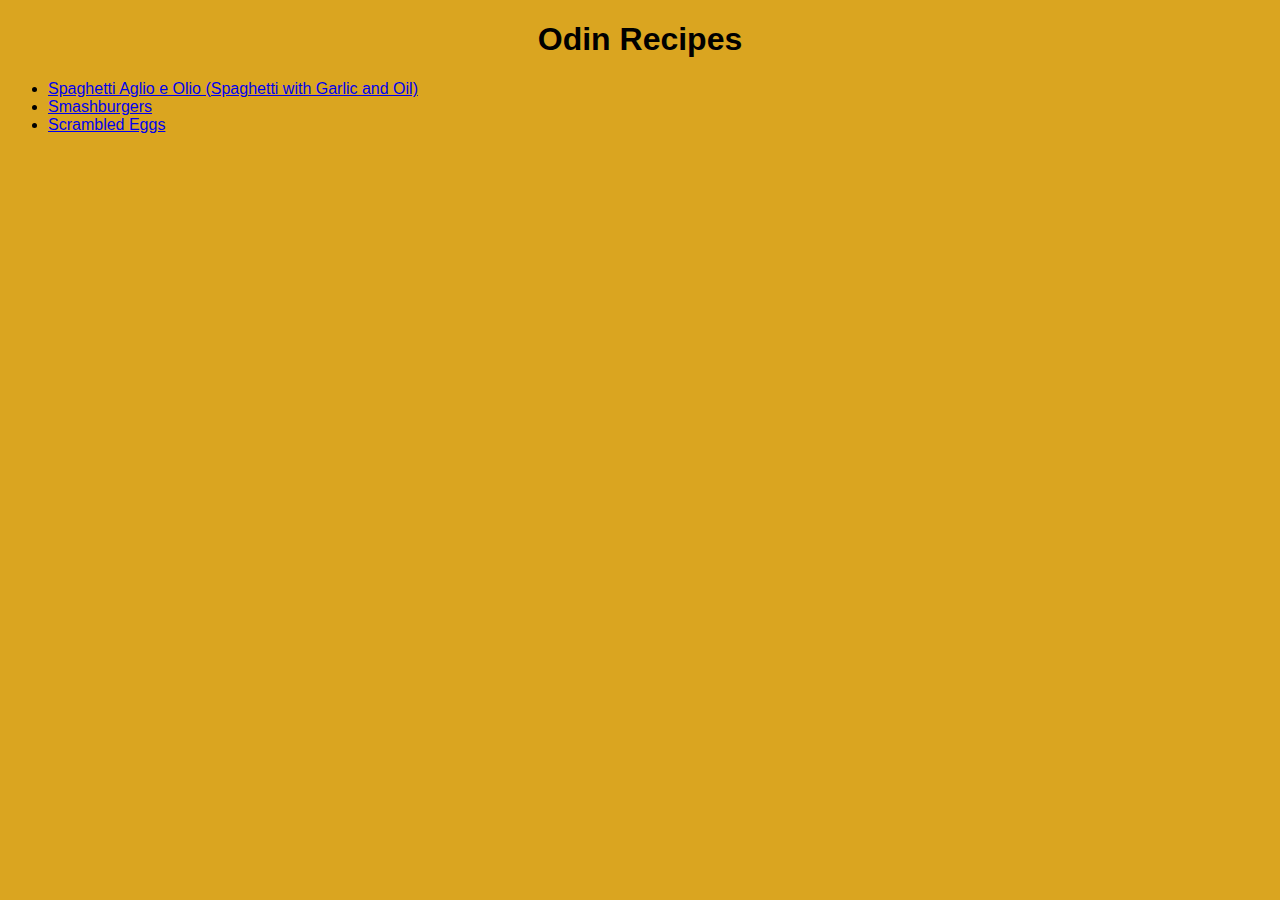
<file: index.html>
<!DOCTYPE html>
<html lang="en">
<head>
    <meta charset="UTF-8">
    <meta http-equiv="X-UA-Compatible" content="IE=edge">
    <meta name="viewport" content="width=device-width, initial-scale=1.0">
    <link rel="stylesheet" href="styles.css">
    <title>Odin Recipes</title>
</head>
<body>
    <h1>Odin Recipes</h1>
        <ul>
            <li><a href="recipes/spaghetti.html">Spaghetti Aglio e Olio (Spaghetti with Garlic and Oil)</a></li>
            <li><a href="recipes/smashburgers.html">Smashburgers</a></li>
            <li><a href="recipes/scrambled-eggs.html">Scrambled Eggs</a></li>
        </ul>    
</body>
</html>
</file>
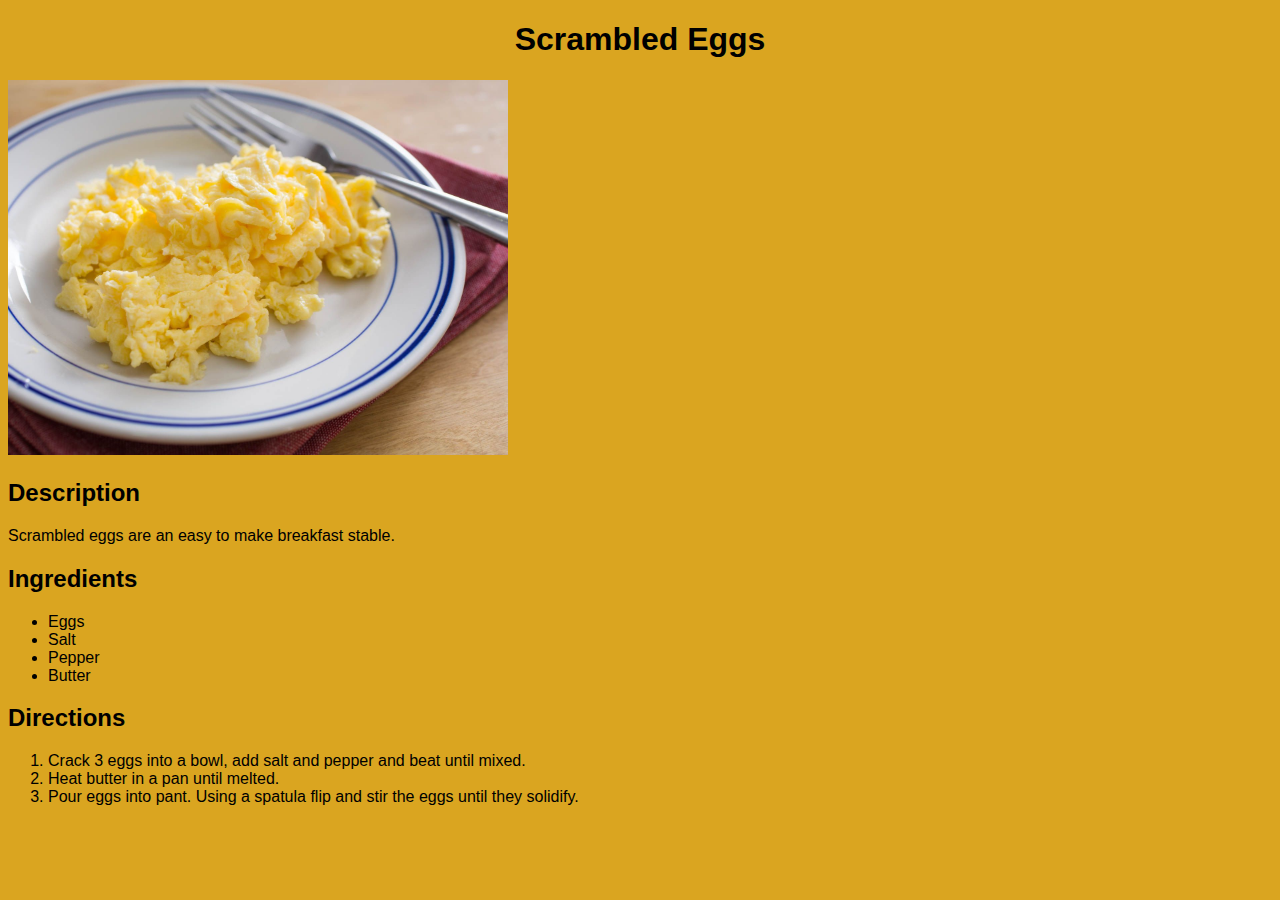
<file: recipes/scrambled-eggs.html>
<!DOCTYPE html>
<html lang="en">
<head>
    <meta charset="UTF-8">
    <meta http-equiv="X-UA-Compatible" content="IE=edge">
    <meta name="viewport" content="width=device-width, initial-scale=1.0">
    <link rel="stylesheet" href="../styles.css">
    <title>Scrambled Eggs</title>
</head>
<body>
    <h1>Scrambled Eggs</h1>
        <img src="recipe-img/scrambled-eggs.jpg" alt ="A plate of scrambled eggs.">
        <h2>Description</h2>
            <p>Scrambled eggs are an easy to make breakfast stable.</p>
        <h2>Ingredients</h2>
            <ul>
                <li>Eggs</li>
                <li>Salt</li>
                <li>Pepper</li>
                <li>Butter</li>
            </ul>
        <h2>Directions</h2>
            <ol>
                <li>Crack 3 eggs into a bowl, add salt and pepper and beat until mixed.</li>
                <li>Heat butter in a pan until melted.</li>
                <li>Pour eggs into pant. Using a spatula flip and stir the eggs until they solidify.</li>
            </ol>
</body>
</html>
</file>
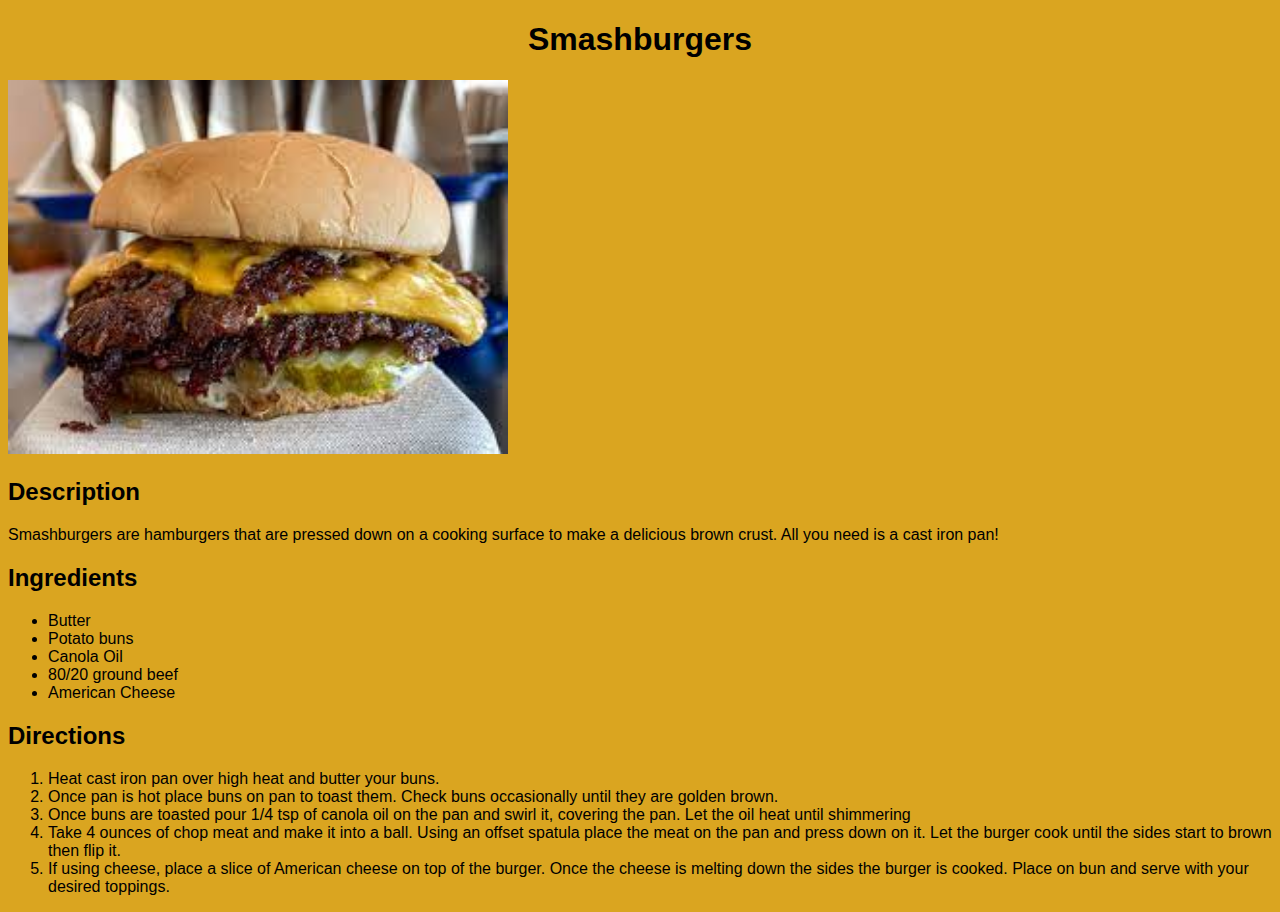
<file: recipes/smashburgers.html>
<!DOCTYPE html>
<html lang="en">
<head>
    <meta charset="UTF-8">
    <meta http-equiv="X-UA-Compatible" content="IE=edge">
    <meta name="viewport" content="width=device-width, initial-scale=1.0">
    <link rel="stylesheet" href="../styles.css">
    <title>Smashburgers</title>
</head>
<body>
    <h1>Smashburgers</h1>
        <img src="recipe-img/smashburger.jpeg" alt="A burger on a bun">
        <h2>Description</h2>
            <p>Smashburgers are hamburgers that are pressed down on a cooking surface to make a delicious brown crust. All you need is a cast iron pan!</p>
        <h2>Ingredients</h2>
            <ul>
                <li>Butter</li>
                <li>Potato buns</li>
                <li>Canola Oil</li>
                <li>80/20 ground beef</li>
                <li>American Cheese</li>
            </ul>
        <h2>Directions</h2>
            <ol>
                <li>Heat cast iron pan over high heat and butter your buns.</li>
                <li>Once pan is hot place buns on pan to toast them. Check buns occasionally until they are golden brown.</li>
                <li>Once buns are toasted pour 1/4 tsp of canola oil on the pan and swirl it, covering the pan. Let the oil heat until shimmering</li>
                <li>Take 4 ounces of chop meat and make it into a ball. Using an offset spatula place the meat on the pan and press down on it. Let the burger cook until the sides start to brown then flip it.</li>
                <li>If using cheese, place a slice of American cheese on top of the burger. Once the cheese is melting down the sides the burger is cooked. Place on bun and serve with your desired toppings.</li>
            </ol>
</body>
</html>
</file>
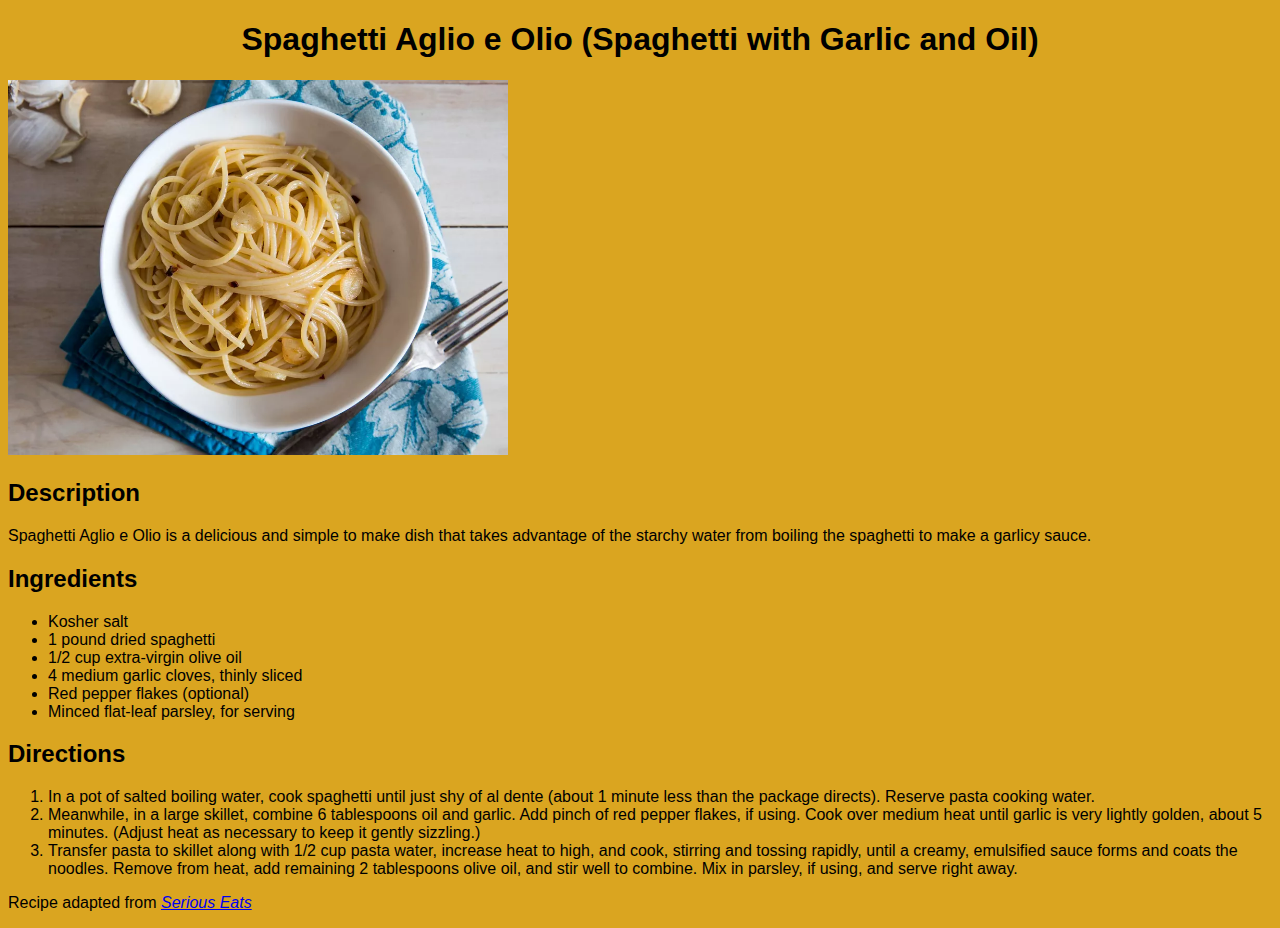
<file: recipes/spaghetti.html>
<!DOCTYPE html>
<html lang="en">
<head>
    <meta charset="UTF-8">
    <meta http-equiv="X-UA-Compatible" content="IE=edge">
    <meta name="viewport" content="width=device-width, initial-scale=1.0">
    <link rel="stylesheet" href="../styles.css">
    <title>Spaghetti Aglio e Olio (Spaghetti with Garlic and Oil)</title>
</head>
<body>
    <h1>Spaghetti Aglio e Olio (Spaghetti with Garlic and Oil)</h1>
        <img src="recipe-img/spaghetti.jpeg" alt="A plate of spaghetti.">
        <h2>Description</h2>
            <p>Spaghetti Aglio e Olio is a delicious and simple to make dish that takes advantage of the starchy water from boiling the spaghetti to make a garlicy sauce.</p>
        <h2>Ingredients</h2>
            <ul>
                <li>Kosher salt</li>
                <li>1 pound dried spaghetti</li>
                <li>1/2 cup extra-virgin olive oil</li>
                <li>4 medium garlic cloves, thinly sliced</li>
                <li>Red pepper flakes (optional)</li>
                <li>Minced flat-leaf parsley, for serving</li>
            </ul>
        <h2>Directions</h2>
            <ol>
                <li>In a pot of salted boiling water, cook spaghetti until just shy of al dente (about 1 minute less than the package directs). Reserve pasta cooking water.</li>
                <li>Meanwhile, in a large skillet, combine 6 tablespoons oil and garlic. Add pinch of red pepper flakes, if using. Cook over medium heat until garlic is very lightly golden, about 5 minutes. (Adjust heat as necessary to keep it gently sizzling.)</li>
                <li>Transfer pasta to skillet along with 1/2 cup pasta water, increase heat to high, and cook, stirring and tossing rapidly, until a creamy, emulsified sauce forms and coats the noodles. Remove from heat, add remaining 2 tablespoons olive oil, and stir well to combine. Mix in parsley, if using, and serve right away.</li>
            </ol>
    <p>Recipe adapted from <cite><a href="https://www.seriouseats.com/spaghetti-aglio-olio-recipe">Serious Eats</a></cite></p>
</body>
</html>
</file>
<file: styles.css>
* {
    background-color: goldenrod;
    font-family: Arial, Helvetica, sans-serif;
}

h1 {
    text-align: center;
}

img {
    height: auto;
    width: 500px;
}
</file>
